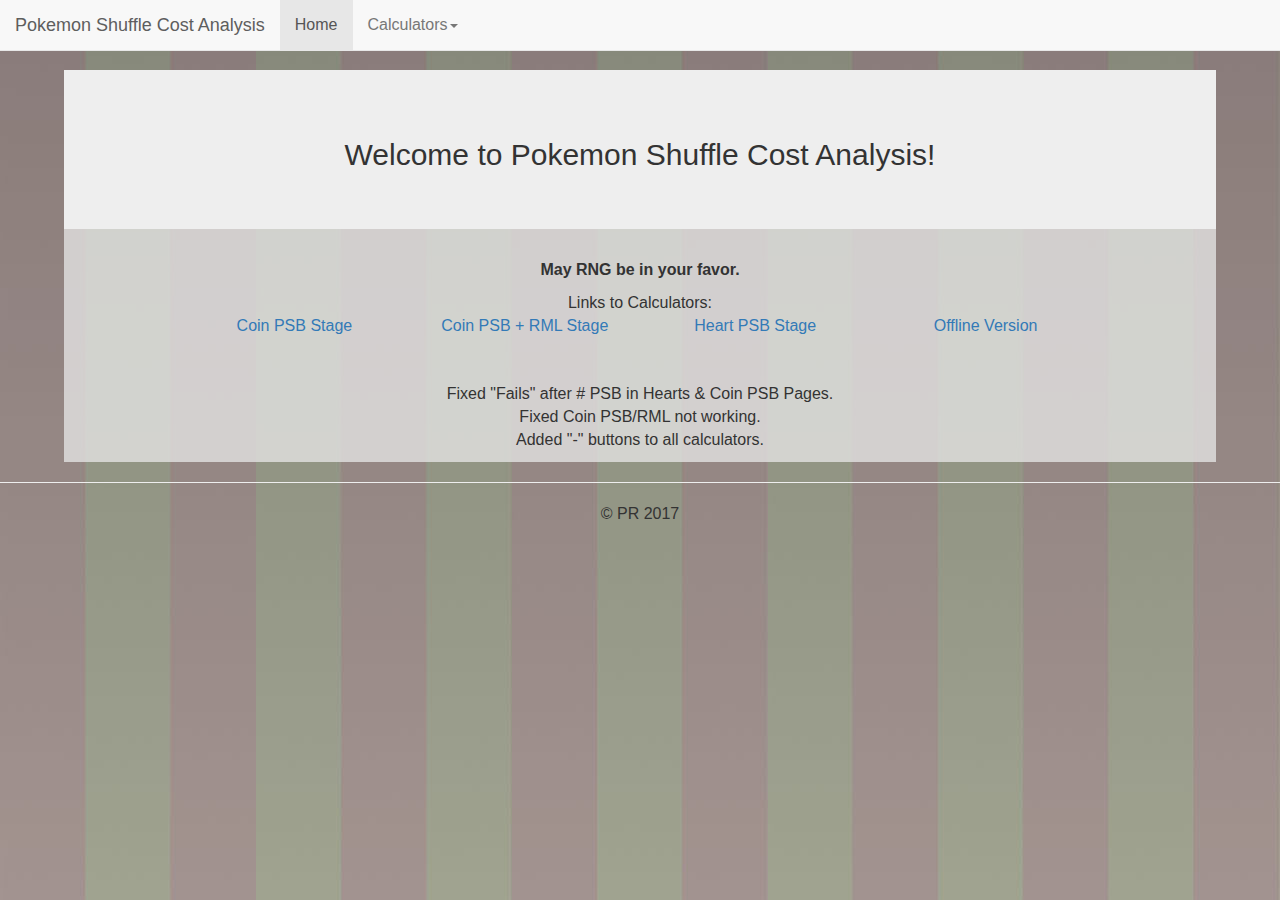
<file: index.html>
<!doctype html>
<html><!-- InstanceBegin template="/Templates/template.dwt" codeOutsideHTMLIsLocked="false" -->
<head>
<meta http-equiv="X-UA-Compatible" content="IE=edge">
<meta name="viewport" content="width=device-width, initial-scale=1.0">
<!-- InstanceBeginEditable name="doctitle" -->
<title>PSCA Home</title>
<!-- InstanceEndEditable -->
<link href="css/bootstrap.css" rel="stylesheet" type="text/css">
<link href="css/sca.css" rel="stylesheet" type="text/css">
<!-- HTML5 shim and Respond.js for IE8 support of HTML5 elements and media queries -->
<!-- WARNING: Respond.js doesn't work if you view the page via file:// -->
<!--[if lt IE 9]>
<script src="https://oss.maxcdn.com/html5shiv/3.7.2/html5shiv.min.js"></script>
<script src="https://oss.maxcdn.com/respond/1.4.2/respond.min.js"></script>
<![endif]-->
<!-- InstanceBeginEditable name="head" -->
<link href="favicon.ico" rel="shortcut icon" type="image/x-icon" />
<!-- InstanceEndEditable -->
</head>

<body style="padding-top: 70px">

<!--Navbar-->
<nav class="navbar navbar-default navbar-fixed-top">
  <div class="container-fluid">
    <!-- Brand and toggle get grouped for better mobile display -->
    <div class="navbar-header">
      <button type="button" class="navbar-toggle collapsed" data-toggle="collapse" data-target="#topFixedNavbar1" aria-expanded="false"><span class="sr-only">Toggle navigation</span><span class="icon-bar"></span><span class="icon-bar"></span><span class="icon-bar"></span></button>
      <a class="navbar-brand" href="index.html">Pokemon Shuffle Cost Analysis</a></div>
    <!-- Collect the nav links, forms, and other content for toggling -->
    <div class="collapse navbar-collapse" id="topFixedNavbar1">
      <ul class="nav navbar-nav">
        
        <!--Pages denote current page with class="active" -->
        
       <!-- InstanceBeginEditable name="activePage" -->

        <li class="active"><a href="index.html">Home<span class="sr-only">(current)</span></a></li>
        
		<li class="dropdown"><a href="calculators.html" class="dropdown-toggle" data-toggle="dropdown" role="button" aria-haspopup="true" aria-expanded="false">Calculators<span class="caret"></span></a>
          <ul class="dropdown-menu">
            <li><a href="calcs/coin/cpsb.html">Coin PSB</a></li>
            <li><a href="calcs/coin/cpsb-rml.html">Coin PSB + RML</a></li>
            <li role="separator" class="divider"></li>
            <li><a href="calcs/heart/hpsb.html">Heart PSB</a></li>
           
          </ul>
		  </li>
		<!-- InstanceEndEditable -->
	
		</ul>

      
    </div>
    <!-- /.navbar-collapse -->
  </div>
  <!-- /.container-fluid -->
</nav>

<div class="Main">
<!-- InstanceBeginEditable name="Main" -->
	<div class="jumbotron"><h2 class="centered">Welcome to Pokemon Shuffle Cost Analysis!</h2></div>
	<div>
<!--insert content here -->
<p class="centered"><strong>May RNG be in your favor.</strong></p>
<div class="centered">
Links to Calculators:
	<table align="center" width="80%">
		<tr>
			<td width="20%"><a href="calcs/coin/cpsb.html">Coin PSB Stage</a></td>
			<td width="20%"><a href="calcs/coin/cpsb-rml.html">Coin PSB + RML Stage</a></td>
			<td width="20%"><a href="calcs/heart/hpsb.html">Heart PSB Stage</a></td><br>
			<td width="20%"><a href="assets/Shuffle.zip">Offline Version</a></td>
		</tr>
	</table>
	<div>
		<p class="centered">
			&nbsp;<br>
			&nbsp;<br>
			Fixed "Fails" after # PSB in Hearts & Coin PSB Pages.  <br>
			Fixed Coin PSB/RML not working. <br>
			Added "-" buttons to all calculators.
		</p>
	</div>
		</div>
			

	</div>
<!-- InstanceEndEditable -->
	</div> <!--end main-->
	

<footer class="centered">
  <hr>  
  &copy; PR 2017
	</footer> 

<!--Insert Scripts here -->
<!-- InstanceBeginEditable name="Scripts" -->

<!-- InstanceEndEditable -->
<script src="js/jquery-1.11.3.min.js"></script>
<script src="js/bootstrap.js"></script>

</body>

<!-- InstanceEnd --></html>
</file>
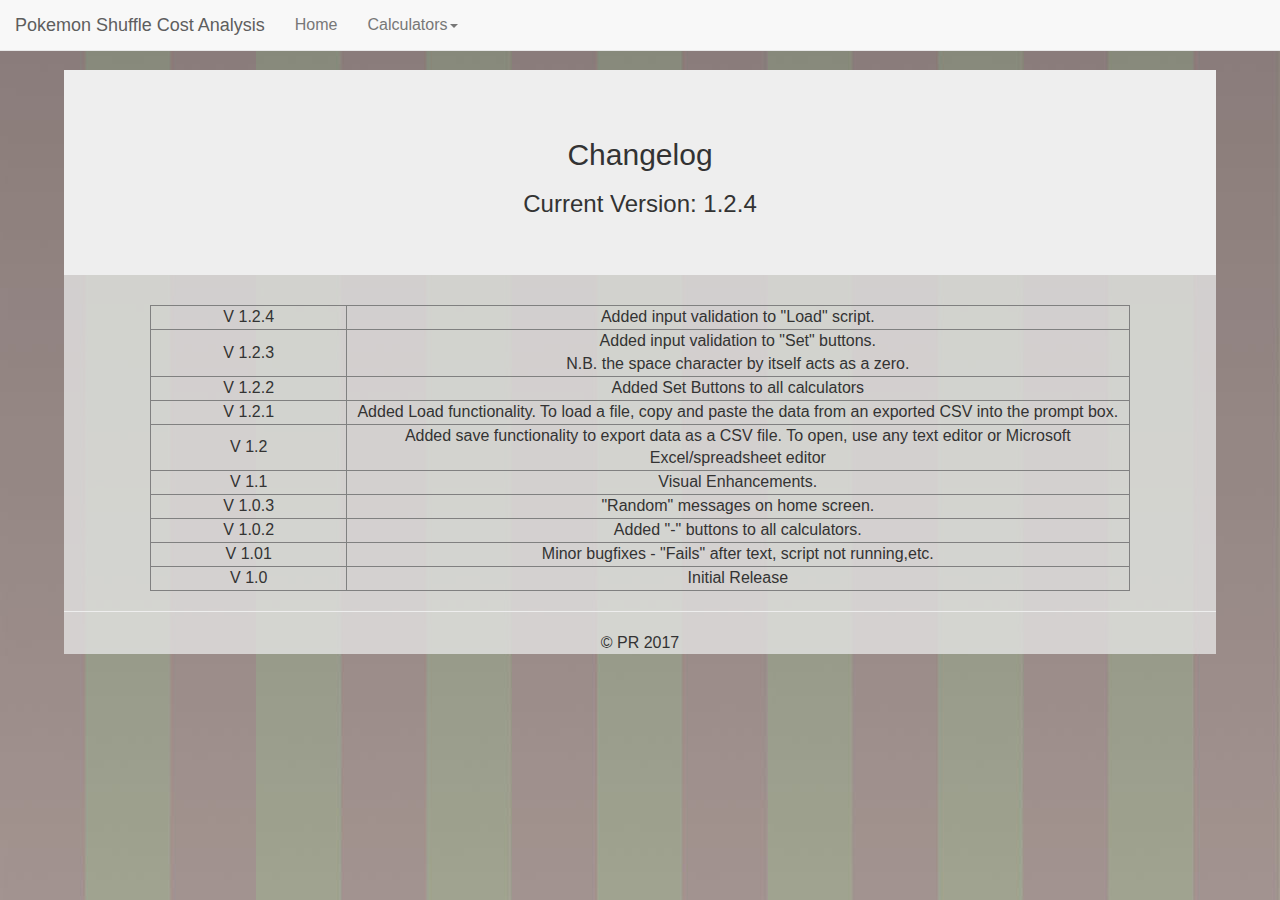
<file: changelog.html>
<!doctype html>
<html><!-- InstanceBegin template="/Templates/template.dwt" codeOutsideHTMLIsLocked="false" -->
<head>
<meta http-equiv="X-UA-Compatible" content="IE=edge">
<meta name="viewport" content="width=device-width, initial-scale=1.0">
<!-- InstanceBeginEditable name="doctitle" -->
<title>Changelog</title>
<!-- InstanceEndEditable -->
<link href="css/bootstrap.css" rel="stylesheet" type="text/css">
<link href="css/sca.css" rel="stylesheet" type="text/css">
<!-- HTML5 shim and Respond.js for IE8 support of HTML5 elements and media queries -->
<!-- WARNING: Respond.js doesn't work if you view the page via file:// -->
<!--[if lt IE 9]>
<script src="https://oss.maxcdn.com/html5shiv/3.7.2/html5shiv.min.js"></script>
<script src="https://oss.maxcdn.com/respond/1.4.2/respond.min.js"></script>
<![endif]-->
<!-- InstanceBeginEditable name="head" -->
<link href="favicon.ico" rel="shortcut icon" type="image/x-icon" />
<!-- InstanceEndEditable -->
</head>

<body style="padding-top: 70px">

<!--Navbar-->
<nav class="navbar navbar-default navbar-fixed-top">
  <div class="container-fluid">
    <!-- Brand and toggle get grouped for better mobile display -->
    <div class="navbar-header">
      <button type="button" class="navbar-toggle collapsed" data-toggle="collapse" data-target="#topFixedNavbar1" aria-expanded="false"><span class="sr-only">Toggle navigation</span><span class="icon-bar"></span><span class="icon-bar"></span><span class="icon-bar"></span></button>
      <a class="navbar-brand" href="index.html">Pokemon Shuffle Cost Analysis</a></div>
    <!-- Collect the nav links, forms, and other content for toggling -->
    <div class="collapse navbar-collapse" id="topFixedNavbar1">
      <ul class="nav navbar-nav">
        
        <!--Pages denote current page with class="active" -->
        
       <!-- InstanceBeginEditable name="activePage" -->

        <li><a href="index.html">Home</a></li>
        
		<li class="dropdown"><a href="calculators.html" class="dropdown-toggle" data-toggle="dropdown" role="button" aria-haspopup="true" aria-expanded="false">Calculators<span class="caret"></span></a>
          <ul class="dropdown-menu">
            <li><a href="calcs/coin/cpsb.html">Coin PSB</a></li>
            <li><a href="calcs/coin/cpsb-rml.html">Coin PSB + RML</a></li>
            <li role="separator" class="divider"></li>
            <li><a href="calcs/heart/hpsb.html">Heart PSB</a></li>
           
          </ul>
		  </li>
		<!-- InstanceEndEditable -->
	
		</ul>

      
    </div>
    <!-- /.navbar-collapse -->
  </div>
  <!-- /.container-fluid -->
</nav>

<div class="Main">
<!-- InstanceBeginEditable name="Main" -->
	<div class="jumbotron"><h2 class="centered">Changelog</h2>
	<h3 class="centered">Current Version: 1.2.4</h3></div>
	<div>
<!--insert content here -->
<table align="center" width="85%" border="1px">
	<tr>
		<td width="15%">V 1.2.4</td>
		<td width="60%">Added input validation to "Load" script.</td>
	</tr>
	<tr>
		<td width="15%">V 1.2.3</td>
		<td width="60%">Added input validation to "Set" buttons. <br>
		N.B. the space character by itself acts as a zero.</td>
	</tr>
	<tr>
		<td width="15%">V 1.2.2</td>
		<td width="60%">Added Set Buttons to all calculators</td>
	</tr>
	<tr>
		<td width="15%">V 1.2.1</td>
		<td width="60%">Added Load functionality.  To load a file, copy and paste the data from an exported CSV into the prompt box. </td>
	</tr>
	<tr>
		<td width="15%">V 1.2</td>
		<td width="60%">Added save functionality to export data as a CSV file. To open, use any text editor or Microsoft Excel/spreadsheet editor</td>
	</tr>
		<tr>
		<td width="15%">V 1.1</td>
		<td width="60%">Visual Enhancements.</td>
	</tr>
	<tr>
		<td width="15%">V 1.0.3</td>
		<td width="60%">"Random" messages on home screen.</td>
	</tr>
	<tr>
		<td width="15%">V 1.0.2</td>
		<td width="60%">Added "-" buttons to all calculators.</td>
	</tr>
	<tr>
		<td width="15%">V 1.01</td>
		<td width="60%">Minor bugfixes - "Fails" after text, script not running,etc.</td>
	</tr>
	<tr>
		<td width="15%">V 1.0</td>
		<td width="60%">Initial Release</td>
	</tr>
</table>
<!-- InstanceEndEditable -->
	</div> <!--end main-->
	
	
<footer class="centered">
  <hr>  
  &copy; PR 2017
	</footer> 

<!--Insert Scripts here -->
<!-- InstanceBeginEditable name="Scripts" -->
<script src="js/motd.js"></script>
<!-- InstanceEndEditable -->
<script src="js/jquery-1.11.3.min.js"></script>
<script src="js/bootstrap.js"></script>

</body>

<!-- InstanceEnd --></html>
</file>
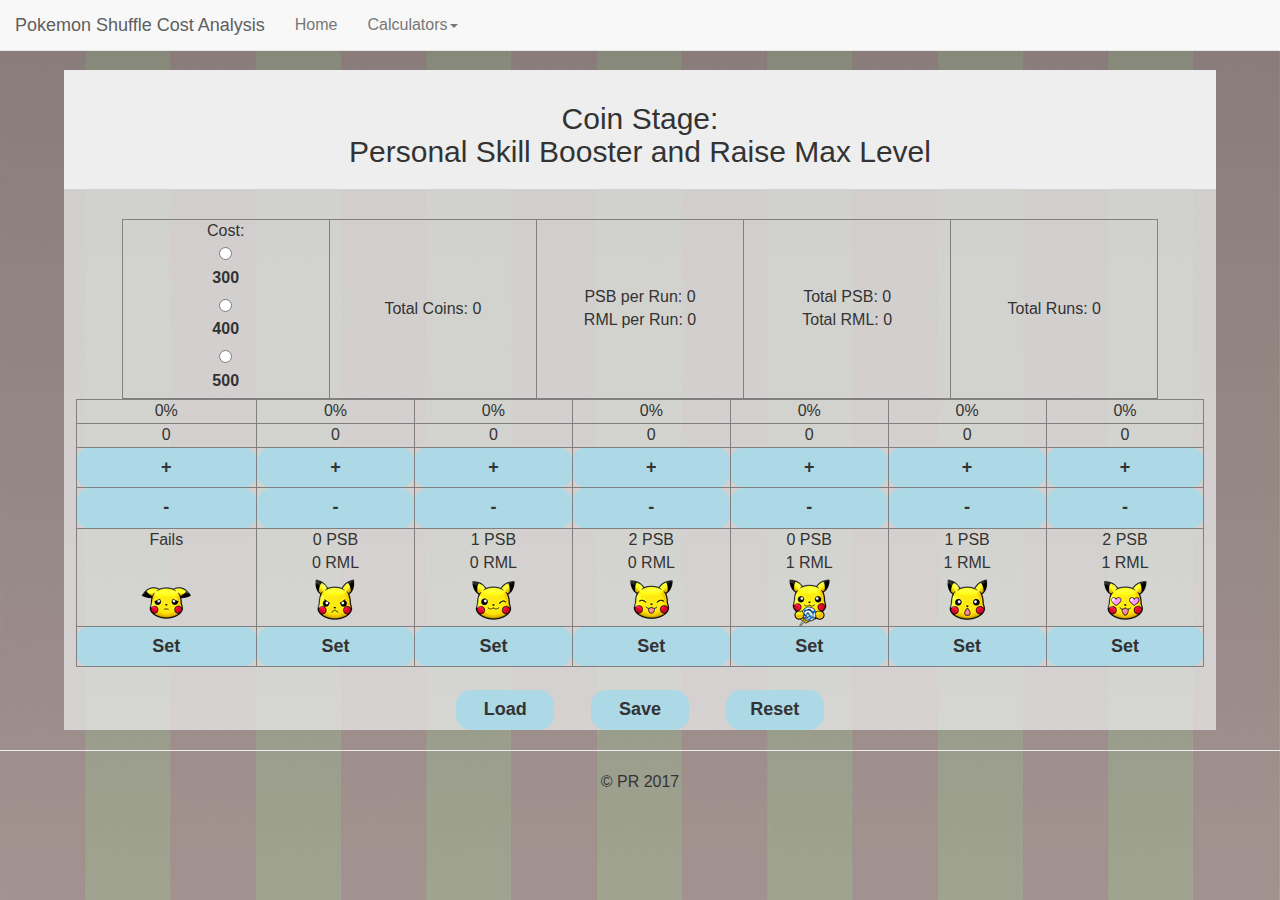
<file: calcs/coin/cpsb-rml.html>
<!doctype html>
<html><!-- InstanceBegin template="/Templates/template.dwt" codeOutsideHTMLIsLocked="false" -->
<head>
<meta http-equiv="X-UA-Compatible" content="IE=edge">
<meta name="viewport" content="width=device-width, initial-scale=1.0">
<!-- InstanceBeginEditable name="doctitle" -->
<title>Coin PSB/RML</title>
<!-- InstanceEndEditable -->
<link href="../../css/bootstrap.css" rel="stylesheet" type="text/css">
<link href="../../css/sca.css" rel="stylesheet" type="text/css">
<!-- HTML5 shim and Respond.js for IE8 support of HTML5 elements and media queries -->
<!-- WARNING: Respond.js doesn't work if you view the page via file:// -->
<!--[if lt IE 9]>
<script src="https://oss.maxcdn.com/html5shiv/3.7.2/html5shiv.min.js"></script>
<script src="https://oss.maxcdn.com/respond/1.4.2/respond.min.js"></script>
<![endif]-->
<!-- InstanceBeginEditable name="head" -->
<link href="../../favicon.ico" rel="shortcut icon" type="image/x-icon" />
<!-- InstanceEndEditable -->
</head>

<body style="padding-top: 70px">

<!--Navbar-->
<nav class="navbar navbar-default navbar-fixed-top">
  <div class="container-fluid">
    <!-- Brand and toggle get grouped for better mobile display -->
    <div class="navbar-header">
      <button type="button" class="navbar-toggle collapsed" data-toggle="collapse" data-target="#topFixedNavbar1" aria-expanded="false"><span class="sr-only">Toggle navigation</span><span class="icon-bar"></span><span class="icon-bar"></span><span class="icon-bar"></span></button>
      <a class="navbar-brand" href="../../index.html">Pokemon Shuffle Cost Analysis</a></div>
    <!-- Collect the nav links, forms, and other content for toggling -->
    <div class="collapse navbar-collapse" id="topFixedNavbar1">
      <ul class="nav navbar-nav">
        
        <!--Pages denote current page with class="active" -->
        
       <!-- InstanceBeginEditable name="activePage" -->

        <li><a href="../../index.html">Home</a></li>
        
		<li class="dropdown"><a href="../../calculators.html" class="dropdown-toggle" data-toggle="dropdown" role="button" aria-haspopup="true" aria-expanded="false">Calculators<span class="caret"></span></a>
          <ul class="dropdown-menu">
            <li><a href="cpsb.html">Coin PSB</a></li>
            <li class="active"><a href="cpsb-rml.html">Coin PSB + RML<span class="sr-only">(current)</span></a></li>
            <li role="separator" class="divider"></li>
            <li><a href="../heart/hpsb.html">Heart PSB</a></li>
           
          </ul>
		  </li>
		<!-- InstanceEndEditable -->
	
		</ul>

      
    </div>
    <!-- /.navbar-collapse -->
  </div>
  <!-- /.container-fluid -->
</nav>

<div class="Main">
<!-- InstanceBeginEditable name="Main" -->
<div class="jumbotron" align="center" id="title">
<h2>
Coin Stage: <br>
Personal Skill Booster and Raise Max Level
	</h2>
	</div>
		
	<div class="calc">

        <!--Summary Table-->
        <table width="90%" border="1" align="center">
  <tbody>
    <tr>
    <td>
    Cost:
    <table width="20%" align="center">
          <tr>
            <td><label>
              <input type="radio" name="Cost" value="300" id="c300">
              300</label></td>
          </tr>
          <tr>
            <td><label>
              <input type="radio" name="Cost" value="400" id="c400">
              400</label></td>
          </tr>
          <tr>
            <td><label>
              <input type="radio" name="Cost" value="500" id="c500">
              500</label></td>
          </tr>
        </table></td>
      <td id="totalCoins" width="20%">Total Coins: 0</td>
      <td width="20%">
      <table width="100%" align="center">
      <tr>
      <td id="ratePSB">PSB per Run: 0</td>
      </tr>
      <tr>
      <td id="rateRML">RML per Run: 0</td>
      </tr>
      </table>

      </td>
      <td width="20%">
            <table width="100%" align="center">
      <tr>
      <td id="totalPSB">Total PSB: 0</td>
      </tr>
      <tr>
      <td id="totalRML">Total RML: 0</td>
      </tr>
      </table>      
      </td>
      <td id="totalRuns" width="20%">Total Runs: 0</td>
    </tr>
  </tbody>
</table>
        
      <!--output table-->
		<table width="98%" border="1" align="center">
  <tbody>

    <tr>
      <td id="pFail" width="14">0%</td>
      <td id="p0" width="14%">0%</td>
      <td id="p1" width="14%">0%</td>
      <td id="p2" width="14%">0%</td>
      <td id="p3" width="14%">0%</td>
      <td id="p4" width="14%">0%</td>
      <td id="p5" width="14%">0%</td>
    </tr>
    <tr>
      <td id="numFail">0</td>
      <td id="num0">0</td>
      <td id="num1">0</td>
      <td id="num2">0</td>
      <td id="num3">0</td>
      <td id="num4">0</td>
      <td id="num5">0</td>
    </tr>
    <tr>
      <td class="button" id="btnFail">+</td>
      <td class="button" id="btn0">+</td>
      <td class="button" id="btn1">+</td>
      <td class="button" id="btn2">+</td>
      <td class="button" id="btn3">+</td>
      <td class="button" id="btn4">+</td>
      <td class="button" id="btn5">+</td>
    </tr>
    <tr>
      <td class="button" id="btnFail-">-</td>
      <td class="button" id="btn0-">-</td>
      <td class="button" id="btn1-">-</td>
      <td class="button" id="btn2-">-</td>
      <td class="button" id="btn3-">-</td>
      <td class="button" id="btn4-">-</td>
      <td class="button" id="btn5-">-</td>
    </tr>
    <tr><td>Fails<br><br>
          <img src="../../assets/Icons/Fail%20Icon.png" width="51" height="51" alt=""/></td>
      <td>0 PSB<br>
		0 RML<br>
          <img src="../../assets/Icons/0%20PSB.png" width="50" height="51" alt=""/>
     </td>
      <td>1 PSB <br>
      0 RML<br>
          <img src="../../assets/Icons/1%20PSB.png" width="51" height="51" alt=""/>
      </td>
      <td>2 PSB<br>
      0 RML<br>
          <img src="../../assets/Icons/2%20PSB.png" width="51" height="51" alt=""/>
      </td>
      <td>
      0 PSB<br>
      1 RML<br>
          <img src="../../assets/Icons/1%20RML%20-%200%20PSB.png" width="51" height="51" alt=""/></td>
      <td>
      1 PSB<br>
      1 RML<br>
          <img src="../../assets/Icons/1%20RML%20-%201%20PSB.png" width="51" height="51" alt=""/></td>
      <td>
      2 PSB<br>
      1 RML<br>
          <img src="../../assets/Icons/1%20RML%20-%202%20PSB.png" width="51" height="51" alt=""/></td>
      
    </tr>
    	      <tr>
      <td class="button" id="btnSetFail">Set</td>
      <td class="button" id="btnSet0">Set</td>
      <td class="button" id="btnSet1">Set</td>
      <td class="button" id="btnSet2">Set</td>
      <td class="button" id="btnSet3">Set</td>
      <td class="button" id="btnSet4">Set</td>
      <td class="button" id="btnSet5">Set</td>
      
    </tr>
  </tbody>
</table>
<br>
<table width="45%" align="center">
  <tbody>
    <tr>
      <td>&nbsp;</td>
      <td class="button" id="btnUl" width="19%">Load</td>
      <td width="7%">&nbsp;</td>
      <td class="button" id="btnDl" width="19%">Save</td>
      <td width="7%">&nbsp;</td>
      <td class="button" id="btnReset" width="19%">Reset</td>
      <td>&nbsp;</td>
    </tr>
  </tbody>
</table>
 


	
	</div>



<!-- InstanceEndEditable -->
	</div> <!--end main-->
	
	
<footer class="centered">
  <hr>  
  &copy; PR 2017
	</footer> 

<!--Insert Scripts here -->
<!-- InstanceBeginEditable name="Scripts" -->
	<script src="../../js/calc/cpsbRml.js"></script>
<!-- InstanceEndEditable -->
<script src="../../js/jquery-1.11.3.min.js"></script>
<script src="../../js/bootstrap.js"></script>

</body>

<!-- InstanceEnd --></html>
</file>
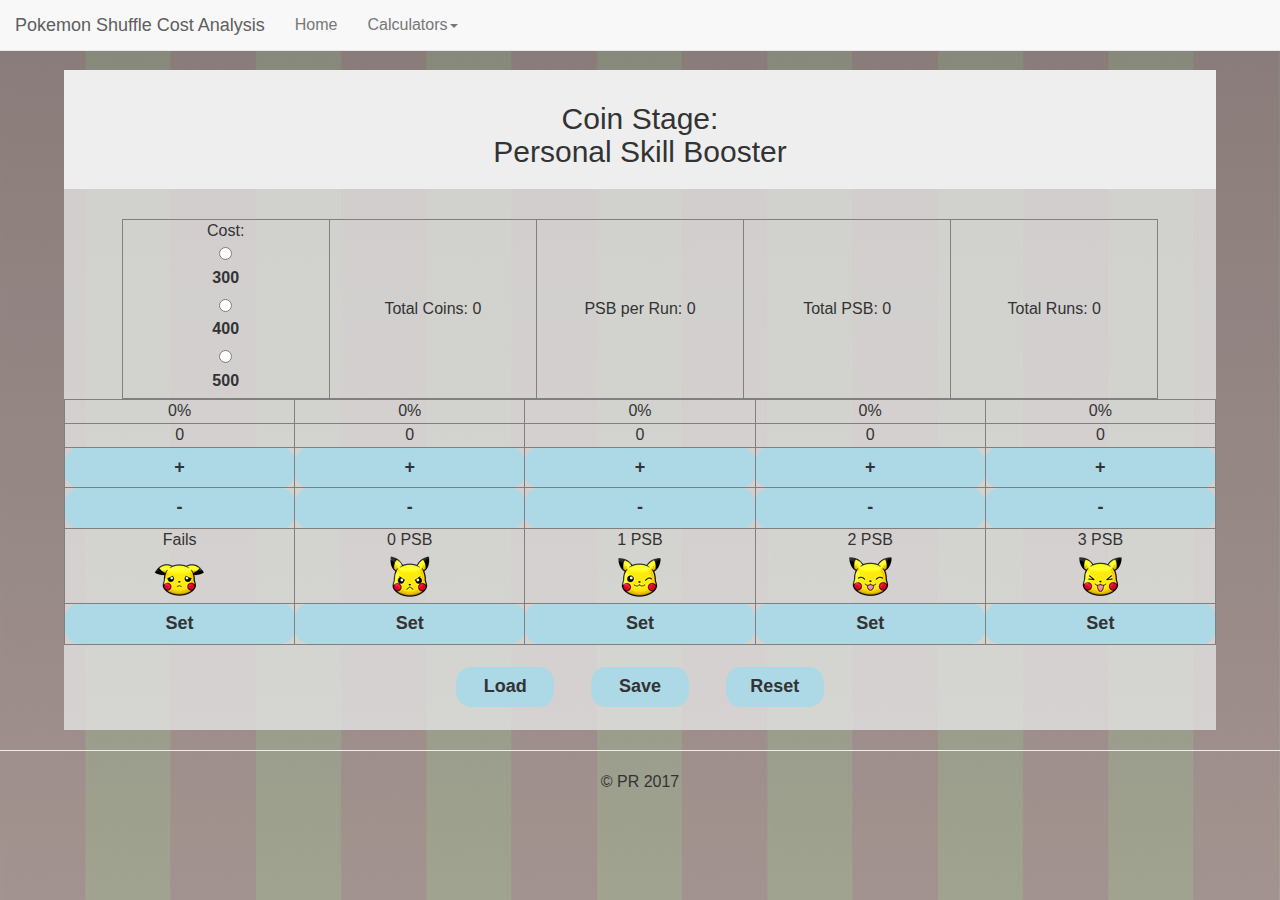
<file: calcs/coin/cpsb.html>
<!doctype html>
<html><!-- InstanceBegin template="/Templates/template.dwt" codeOutsideHTMLIsLocked="false" -->
<head>
<meta http-equiv="X-UA-Compatible" content="IE=edge">
<meta name="viewport" content="width=device-width, initial-scale=1.0">
<!-- InstanceBeginEditable name="doctitle" -->
<title>Coin PSB</title>
<!-- InstanceEndEditable -->
<link href="../../css/bootstrap.css" rel="stylesheet" type="text/css">
<link href="../../css/sca.css" rel="stylesheet" type="text/css">
<!-- HTML5 shim and Respond.js for IE8 support of HTML5 elements and media queries -->
<!-- WARNING: Respond.js doesn't work if you view the page via file:// -->
<!--[if lt IE 9]>
<script src="https://oss.maxcdn.com/html5shiv/3.7.2/html5shiv.min.js"></script>
<script src="https://oss.maxcdn.com/respond/1.4.2/respond.min.js"></script>
<![endif]-->
<!-- InstanceBeginEditable name="head" -->
<link href="../../favicon.ico" rel="shortcut icon" type="image/x-icon" />
<!-- InstanceEndEditable -->
</head>

<body style="padding-top: 70px">

<!--Navbar-->
<nav class="navbar navbar-default navbar-fixed-top">
  <div class="container-fluid">
    <!-- Brand and toggle get grouped for better mobile display -->
    <div class="navbar-header">
      <button type="button" class="navbar-toggle collapsed" data-toggle="collapse" data-target="#topFixedNavbar1" aria-expanded="false"><span class="sr-only">Toggle navigation</span><span class="icon-bar"></span><span class="icon-bar"></span><span class="icon-bar"></span></button>
      <a class="navbar-brand" href="../../index.html">Pokemon Shuffle Cost Analysis</a></div>
    <!-- Collect the nav links, forms, and other content for toggling -->
    <div class="collapse navbar-collapse" id="topFixedNavbar1">
      <ul class="nav navbar-nav">
        
        <!--Pages denote current page with class="active" -->
        
       <!-- InstanceBeginEditable name="activePage" -->

        <li><a href="../../index.html">Home</a></li>
        
		<li class="dropdown"><a href="../../calculators.html" class="dropdown-toggle" data-toggle="dropdown" role="button" aria-haspopup="true" aria-expanded="false">Calculators<span class="caret"></span></a>
          <ul class="dropdown-menu">
            <li class="active"><a href="cpsb.html">Coin PSB<span class="sr-only">(current)</span></a></li>
            <li><a href="cpsb-rml.html">Coin PSB + RML</a></li>
            <li role="separator" class="divider"></li>
            <li><a href="../heart/hpsb.html">Heart PSB</a></li>
           
          </ul>
		  </li>
		<!-- InstanceEndEditable -->
	
		</ul>

      
    </div>
    <!-- /.navbar-collapse -->
  </div>
  <!-- /.container-fluid -->
</nav>

<div class="Main">
<!-- InstanceBeginEditable name="Main" -->
<div class="jumbotron" align="center" id="title">
<h2>
Coin Stage: <br>
Personal Skill Booster
	</h2>
	</div>
		
	<div class="calc centered">
		
        <!--Summary Table-->
        <table width="90%" border="1" align="center">
  <tbody>
    <tr>
    <td>
    Cost:
    <table width="20%" align="center">
          <tr>
            <td><label>
              <input type="radio" name="Cost" value="300" id="c300">
              300</label></td>
          </tr>
          <tr>
            <td><label>
              <input type="radio" name="Cost" value="400" id="c400">
              400</label></td>
          </tr>
          <tr>
            <td><label>
              <input type="radio" name="Cost" value="500" id="c500">
              500</label></td>
          </tr>
        </table></td>
      <td id="totalCoins" width="20%">Total Coins: 0</td>
      <td id="rate" width="20%">PSB per Run: 0</td>
      <td id="totalPSB" width="20%">Total PSB: 0</td>
      <td id="totalRuns" width="20%">Total Runs: 0</td>
    </tr>
  </tbody>
</table>
        
      <!--output table-->
		<table width="100%" border="1" align="center">
  <tbody>

    <tr>
      <td id="pFail" width="20%">0%</td>
      <td id="p0" width="20%">0%</td>
      <td id="p1" width="20%">0%</td>
      <td id="p2" width="20%">0%</td>
      <td id="p3" width="20%">0%</td>
    </tr>
    <tr>
      <td id="numFail">0</td>
      <td id="num0">0</td>
      <td id="num1">0</td>
      <td id="num2">0</td>
      <td id="num3">0</td>
    </tr>
    <tr>
      <td class="button" id="btnFail">+</td>
      <td class="button" id="btn0">+</td>
      <td class="button" id="btn1">+</td>
      <td class="button" id="btn2">+</td>
      <td class="button" id="btn3">+</td>
    </tr>
    <tr>
      <td class="button" id="btnFail-">-</td>
      <td class="button" id="btn0-">-</td>
      <td class="button" id="btn1-">-</td>
      <td class="button" id="btn2-">-</td>
      <td class="button" id="btn3-">-</td>
    </tr>
     <tr><td>Fails <br>
      <img src="../../assets/Icons/Fail%20Icon.png" width="51" height="51" alt=""/></td>
      <td>0 PSB<br>
      <img src="../../assets/Icons/0%20PSB.png" width="50" height="51" alt=""/></td>
      <td>1 PSB<br>
      <img src="../../assets/Icons/1%20PSB.png" width="51" height="51" alt=""/></td>
      <td>2 PSB<br>
      <img src="../../assets/Icons/2%20PSB.png" width="51" height="51" alt=""/></td>
      <td>3 PSB<br>
      <img src="../../assets/Icons/3%20PSB.png" width="51" height="51" alt=""/></td>
	  </tr>
	      <tr>
      <td class="button" id="btnSetFail">Set</td>
      <td class="button" id="btnSet0">Set</td>
      <td class="button" id="btnSet1">Set</td>
      <td class="button" id="btnSet2">Set</td>
      <td class="button" id="btnSet3">Set</td>
    </tr>
  </tbody>
</table>
<br>
<table width="45%" align="center">
  <tbody>
    <tr>
      <td>&nbsp;</td>
      <td class="button" id="btnUl" width="19%">Load</td>
      <td width="7%">&nbsp;</td>
      <td class="button" id="btnDl" width="19%">Save</td>
      <td width="7%">&nbsp;</td>
      <td class="button" id="btnReset" width="19%">Reset</td>
      <td>&nbsp;</td>
    </tr>
  </tbody>
</table>
<br>


		
		<!-- 
		can drop 0, 1, 2, or 3 psb / run 
		need 5 button groups: fail, 0, 1, 2, 3
		
		-->
		
	</div>


<!-- InstanceEndEditable -->
	</div> <!--end main-->
	
	
<footer class="centered">
  <hr>  
  &copy; PR 2017
	</footer> 

<!--Insert Scripts here -->
<!-- InstanceBeginEditable name="Scripts" -->
<script src="../../js/calc/cpsb.js"></script>
<!-- InstanceEndEditable -->
<script src="../../js/jquery-1.11.3.min.js"></script>
<script src="../../js/bootstrap.js"></script>

</body>

<!-- InstanceEnd --></html>
</file>
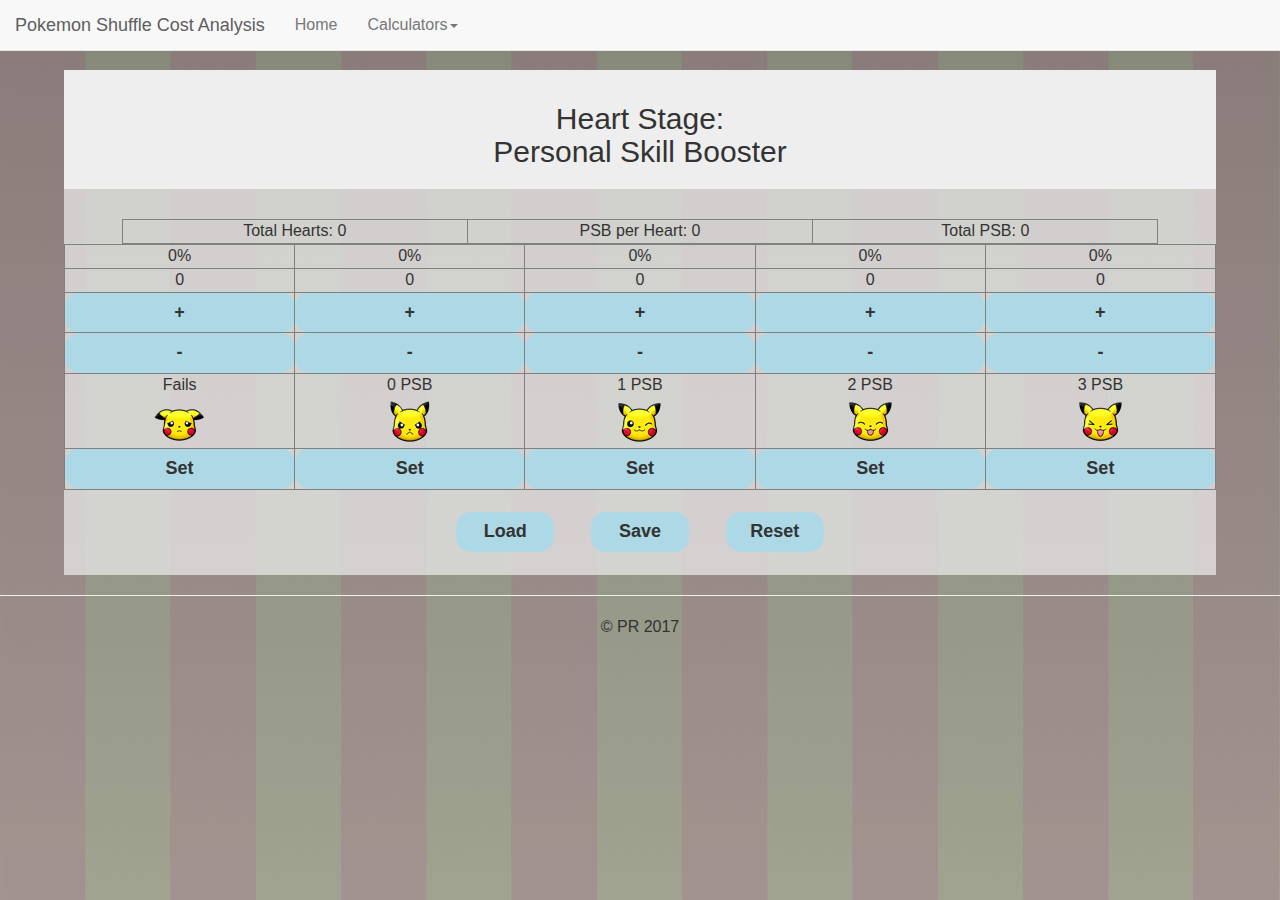
<file: calcs/heart/hpsb.html>
<!doctype html>
<html><!-- InstanceBegin template="/Templates/template.dwt" codeOutsideHTMLIsLocked="false" -->
<head>
<meta http-equiv="X-UA-Compatible" content="IE=edge">
<meta name="viewport" content="width=device-width, initial-scale=1.0">
<!-- InstanceBeginEditable name="doctitle" -->
<title>Heart PSB</title>
<!-- InstanceEndEditable -->
<link href="../../css/bootstrap.css" rel="stylesheet" type="text/css">
<link href="../../css/sca.css" rel="stylesheet" type="text/css">
<!-- HTML5 shim and Respond.js for IE8 support of HTML5 elements and media queries -->
<!-- WARNING: Respond.js doesn't work if you view the page via file:// -->
<!--[if lt IE 9]>
<script src="https://oss.maxcdn.com/html5shiv/3.7.2/html5shiv.min.js"></script>
<script src="https://oss.maxcdn.com/respond/1.4.2/respond.min.js"></script>
<![endif]-->
<!-- InstanceBeginEditable name="head" -->
<link href="../../favicon.ico" rel="shortcut icon" type="image/x-icon" />
<!-- InstanceEndEditable -->
</head>

<body style="padding-top: 70px">

<!--Navbar-->
<nav class="navbar navbar-default navbar-fixed-top">
  <div class="container-fluid">
    <!-- Brand and toggle get grouped for better mobile display -->
    <div class="navbar-header">
      <button type="button" class="navbar-toggle collapsed" data-toggle="collapse" data-target="#topFixedNavbar1" aria-expanded="false"><span class="sr-only">Toggle navigation</span><span class="icon-bar"></span><span class="icon-bar"></span><span class="icon-bar"></span></button>
      <a class="navbar-brand" href="../../index.html">Pokemon Shuffle Cost Analysis</a></div>
    <!-- Collect the nav links, forms, and other content for toggling -->
    <div class="collapse navbar-collapse" id="topFixedNavbar1">
      <ul class="nav navbar-nav">
        
        <!--Pages denote current page with class="active" -->
        
       <!-- InstanceBeginEditable name="activePage" -->

        <li><a href="../../index.html">Home</a></li>
        
		<li class="dropdown"><a href="../../calculators.html" class="dropdown-toggle" data-toggle="dropdown" role="button" aria-haspopup="true" aria-expanded="false">Calculators<span class="caret"></span></a>
          <ul class="dropdown-menu">
            <li><a href="../coin/cpsb.html">Coin PSB</a></li>
            <li><a href="../coin/cpsb-rml.html">Coin PSB + RML</a></li>
            <li role="separator" class="divider"></li>
            <li class="active"><a href="psb.html">Heart PSB<span class="sr-only">(current)</span></a></li>
           
          </ul>
		  </li>
		<!-- InstanceEndEditable -->
	
		</ul>

      
    </div>
    <!-- /.navbar-collapse -->
  </div>
  <!-- /.container-fluid -->
</nav>

<div class="Main">
<!-- InstanceBeginEditable name="Main" -->
<div class="jumbotron" align="center" id="title">
<h2>
Heart Stage: <br>
Personal Skill Booster
	</h2>
	</div>
		
	<div class="calc centered">
		
        <!--Summary Table-->
        <table width="90%" border="1" align="center">
  <tbody>
    <tr>
      <td id="totalHearts" width="30%">Total Hearts: 0</td>
      <td id="rate" width="30%">PSB per Heart: 0</td>
      <td id="totalPSB" width="30%">Total PSB: 0</td>
    </tr>
  </tbody>
</table>

        
        <!--output table-->
		<table width="100%" border="1" align="center">
  <tbody>

    <tr>
      <td id="pFail" width="20%">0%</td>
      <td id="p0" width="20%">0%</td>
      <td id="p1" width="20%">0%</td>
      <td id="p2" width="20%">0%</td>
      <td id="p3" width="20%">0%</td>
    </tr>
    <tr>
      <td id="numFail">0</td>
      <td id="num0">0</td>
      <td id="num1">0</td>
      <td id="num2">0</td>
      <td id="num3">0</td>
    </tr>
    <tr>
      <td class="button" id="btnFail">+</td>
      <td class="button" id="btn0">+</td>
      <td class="button" id="btn1">+</td>
      <td class="button" id="btn2">+</td>
      <td class="button" id="btn3">+</td>
    </tr>
        <tr>
      <td class="button" id="btnFail-">-</td>
      <td class="button" id="btn0-">-</td>
      <td class="button" id="btn1-">-</td>
      <td class="button" id="btn2-">-</td>
      <td class="button" id="btn3-">-</td>
    </tr>
    <tr><td>Fails <br>
      <img src="../../assets/Icons/Fail%20Icon.png" width="51" height="51" alt=""/></td>
      <td>0 PSB<br>
      <img src="../../assets/Icons/0%20PSB.png" width="50" height="51" alt=""/></td>
      <td>1 PSB<br>
      <img src="../../assets/Icons/1%20PSB.png" width="51" height="51" alt=""/></td>
      <td>2 PSB<br>
      <img src="../../assets/Icons/2%20PSB.png" width="51" height="51" alt=""/></td>
      <td>3 PSB<br>
      <img src="../../assets/Icons/3%20PSB.png" width="51" height="51" alt=""/></td>
    </tr>
    <tr>
      <td class="button" id="btnSetFail">Set</td>
      <td class="button" id="btnSet0">Set</td>
      <td class="button" id="btnSet1">Set</td>
      <td class="button" id="btnSet2">Set</td>
      <td class="button" id="btnSet3">Set</td>
    </tr>
  </tbody>
</table>

<br>
<table width="45%" align="center">
  <tbody>
    <tr>
      <td>&nbsp;</td>
      <td class="button" id="btnUl" width="19%">Load</td>
      <td width="7%">&nbsp;</td>
      <td class="button" id="btnDl" width="19%">Save</td>
      <td width="7%">&nbsp;</td>
      <td class="button" id="btnReset" width="19%">Reset</td>
      <td>&nbsp;</td>
    </tr>
  </tbody>
</table>
<br>

<!--
<form>
	<input type="file" accept="text/csv" id="upload">
	<input type="submit" class="hidden" id="submit">
</form>	
	
-->
		<!-- 
		can drop 0, 1, 2, or 3 psb / run 
		need 5 button groups: fail, 0, 1, 2, 3
		
		-->
		
	</div>


<!-- InstanceEndEditable -->
	</div> <!--end main-->
	
	
<footer class="centered">
  <hr>  
  &copy; PR 2017
	</footer> 

<!--Insert Scripts here -->
<!-- InstanceBeginEditable name="Scripts" -->
	<script src="../../js/calc/hpsb.js"></script>
<!-- InstanceEndEditable -->
<script src="../../js/jquery-1.11.3.min.js"></script>
<script src="../../js/bootstrap.js"></script>

</body>

<!-- InstanceEnd --></html>
</file>
<file: css/sca.css>
/* CSS Document */
body{
	background-image:url(../assets/bg/bg.jpg);
	background-repeat:repeat-x;
	font-size:16px;
	font-weight:500;
}
.centered{
	align-content: center;
	text-align: center;
}
.spacer{
	padding:1%;
}
#welcome{
	align-self: center;
	width:80%;
}
.Main{
width:90%;
overflow: auto;
margin-left: 5%;
background-color:rgba(232,232,232,0.75);
}
.buttonHolder{

}
.button{
	text-align: center;
	padding:7px;
	font-weight:bold;
	font-size:18px;
	border-radius: 15px;
	background-color:lightblue;
	

}

#title{
	padding:1%;
	overflow: auto;
}

.button:hover{
	background-color: lightseagreen;
	cursor: pointer;
}
</file>
